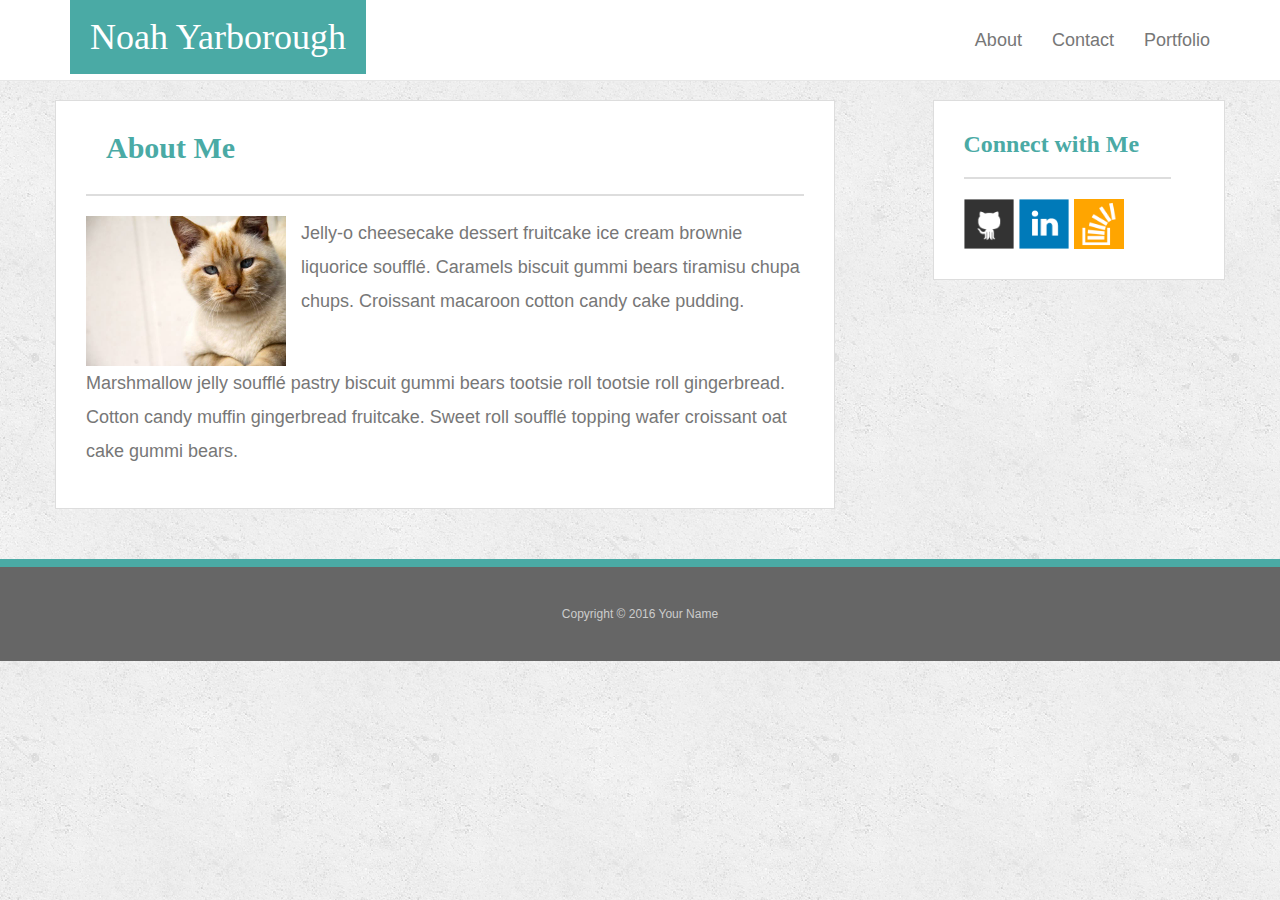
<file: index.html>
<!DOCTYPE html>
<html>
<head>
	<meta charset="UTF-8">
	<title>About</title>
<!-- Bootstrap Link -->
	<link href="https://maxcdn.bootstrapcdn.com/bootstrap/3.3.7/css/bootstrap.min.css" rel="stylesheet" integrity="sha384-BVYiiSIFeK1dGmJRAkycuHAHRg32OmUcww7on3RYdg4Va+PmSTsz/K68vbdEjh4u" crossorigin="anonymous">
	<link href="style.css" rel="stylesheet" type="text/css">
</head>
<body>
	<nav class="navbar navbar-default navbar-fixed-top">
  		<div class="container main-container">
    			<div class="row">
    				<div class="col-md-4">
    					<div class="navbar-header">Noah Yarborough</div>
    					</div>
    				<div class="col-md-4 col-md-offset-4">
						<ul class="nav navbar-nav navbar-right">
     						<li><a href="index.html">About</a></li>
     						<li><a href="contact.html">Contact</a></li>
      						<li><a href="portfolio.html">Portfolio</a></li>
    					</ul>
    				</div>
    			</div>
		</div>
	</nav>
	<div class="container main-container" id="main-container">
		<div class="row">
			<div class="col-md-8 main-section">
				<section >
    				<h1>About Me</h1>

     				<img src="images/cat.jpg" class="auth-image" alt="Your Name">

     				<p class="p1"> Marshmallow jelly souffl&eacute; pastry biscuit gummi bears tootsie roll tootsie roll gingerbread. Cotton candy muffin gingerbread fruitcake. Sweet roll souffl&eacute; topping wafer croissant oat cake gummi&nbsp;bears.</p>

    			    <p class="p2">Jelly-o cheesecake dessert fruitcake ice cream brownie liquorice souffl&eacute;. Caramels biscuit gummi bears tiramisu chupa chups. Croissant macaroon cotton candy cake pudding.</p>

   				</section>
			</div>
			<div class="col-md-3 col-md-offset-1 sidebar">
				<section>
      				<div id="connect">
        				<h2>Connect with Me</h2>

        				<a href="#"><img src="images/github-128.png" class="social" alt="GitHub" /></a>
        				<a href="#"><img src="images/linkedin-128.png" class="social" alt="LinkedIn" /></a>
        				<a href="#"><img src="images/stackoverflow-128.png" class="social" alt="Stack Overflow" /></a>
     		</div>
   				</section>
			</div>
		</div>
	</div>
	
	<footer>
    	<div class="container">
      	Copyright &copy; 2016 Your Name
    	</div>
 	</footer>

</body>
</html>
</file>
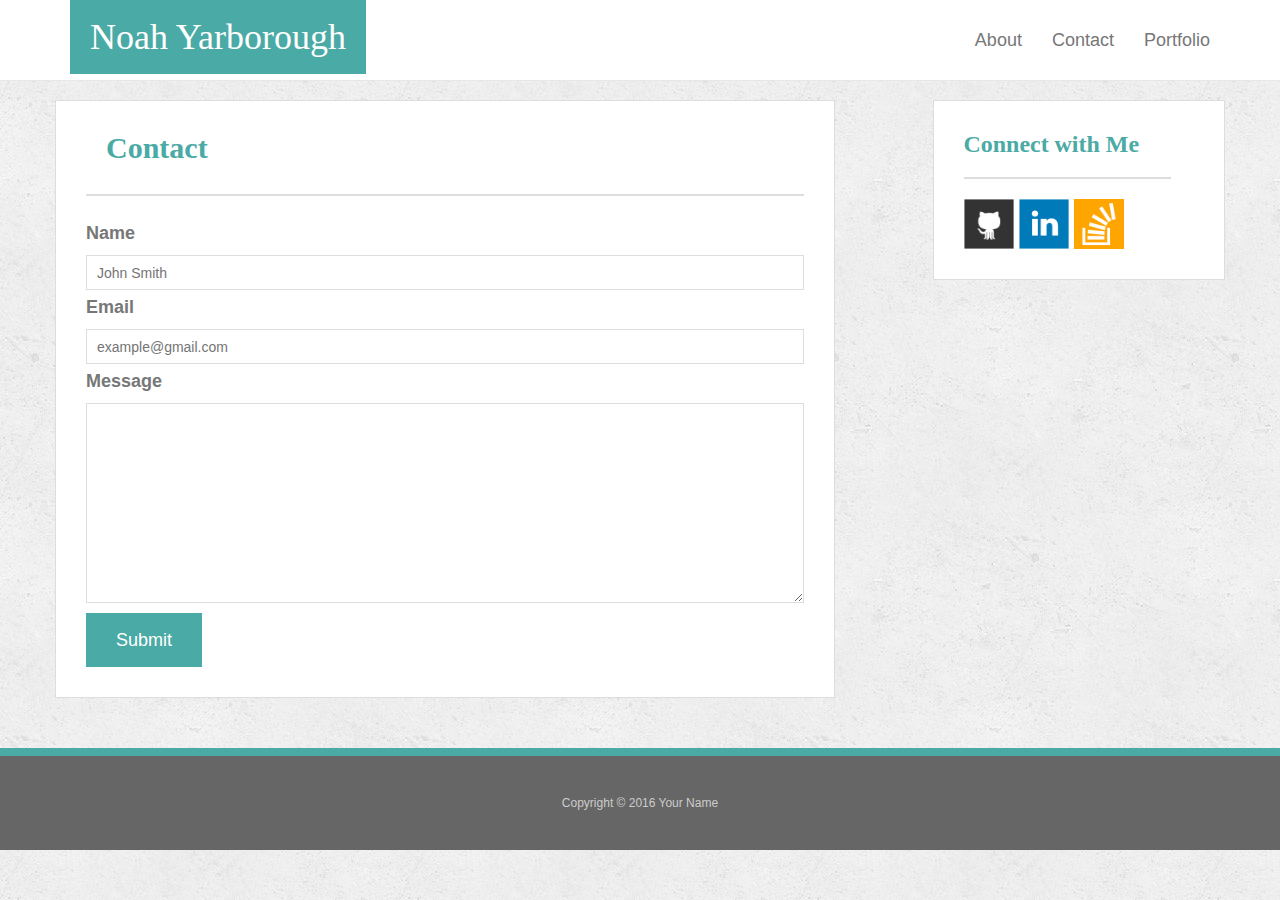
<file: contact.html>
<!DOCTYPE html>
<html>
<head>
	<meta charset="UTF-8">
	<title>Contact</title>
<!-- Bootstrap Link -->
	<link href="https://maxcdn.bootstrapcdn.com/bootstrap/3.3.7/css/bootstrap.min.css" rel="stylesheet" integrity="sha384-BVYiiSIFeK1dGmJRAkycuHAHRg32OmUcww7on3RYdg4Va+PmSTsz/K68vbdEjh4u" crossorigin="anonymous">
	<link href="style.css" rel="stylesheet" type="text/css">
</head>
<body>
	<nav class="navbar navbar-default navbar-fixed-top">
  		<div class="container">
    			<div class="row">
    				<div class="col-md-4">
    					<div class="navbar-header">Noah Yarborough</div>
    					</div>
    				<div class="col-md-4 col-md-offset-4"">
						<ul class="nav navbar-nav navbar-right">
     						<li><a href="index.html">About</a></li>
     						<li><a href="contact.html">Contact</a></li>
      					<li><a href="portfolio.html">Portfolio</a></li>
    					</ul>
    				</div>
    			</div>
		</div>
	</nav>
	<div class="container main-container" id="main-container">
		<div class="row">
			<div class="col-md-8 main-section">
				<section >
    				<h1>Contact</h1>
  <form id="contact-form">
        <ul>
          <li>
            <label for="name">Name</label>
            <input type="text" id="name" name="name" placeholder="John Smith" required="required">
          </li>
          <li>
            <label for="email">Email</label>
            <input type="email" id="email" name="email" placeholder="example@gmail.com" required="required">
          </li>
          <li>
            <label for="message">Message</label>
            <textarea id="message" name="message" required="required"></textarea>
          </li>
        </ul>
        <input type="submit" class="submit">
       </form>
   				</section>
			</div>
			<div class="col-md-3 col-md-offset-1 sidebar">
				<section>
      				<div id="connect">
        				<h2>Connect with Me</h2>

        				<a href="#"><img src="images/github-128.png" class="social" alt="GitHub" /></a>
        				<a href="#"><img src="images/linkedin-128.png" class="social" alt="LinkedIn" /></a>
        				<a href="#"><img src="images/stackoverflow-128.png" class="social" alt="Stack Overflow" /></a>
     		</div>
   				</section>
			</div>
		</div>
	</div>
	
	<footer>
    	<div class="container">
      	Copyright &copy; 2016 Your Name
    	</div>
 	</footer>

</body>
</html>
</file>
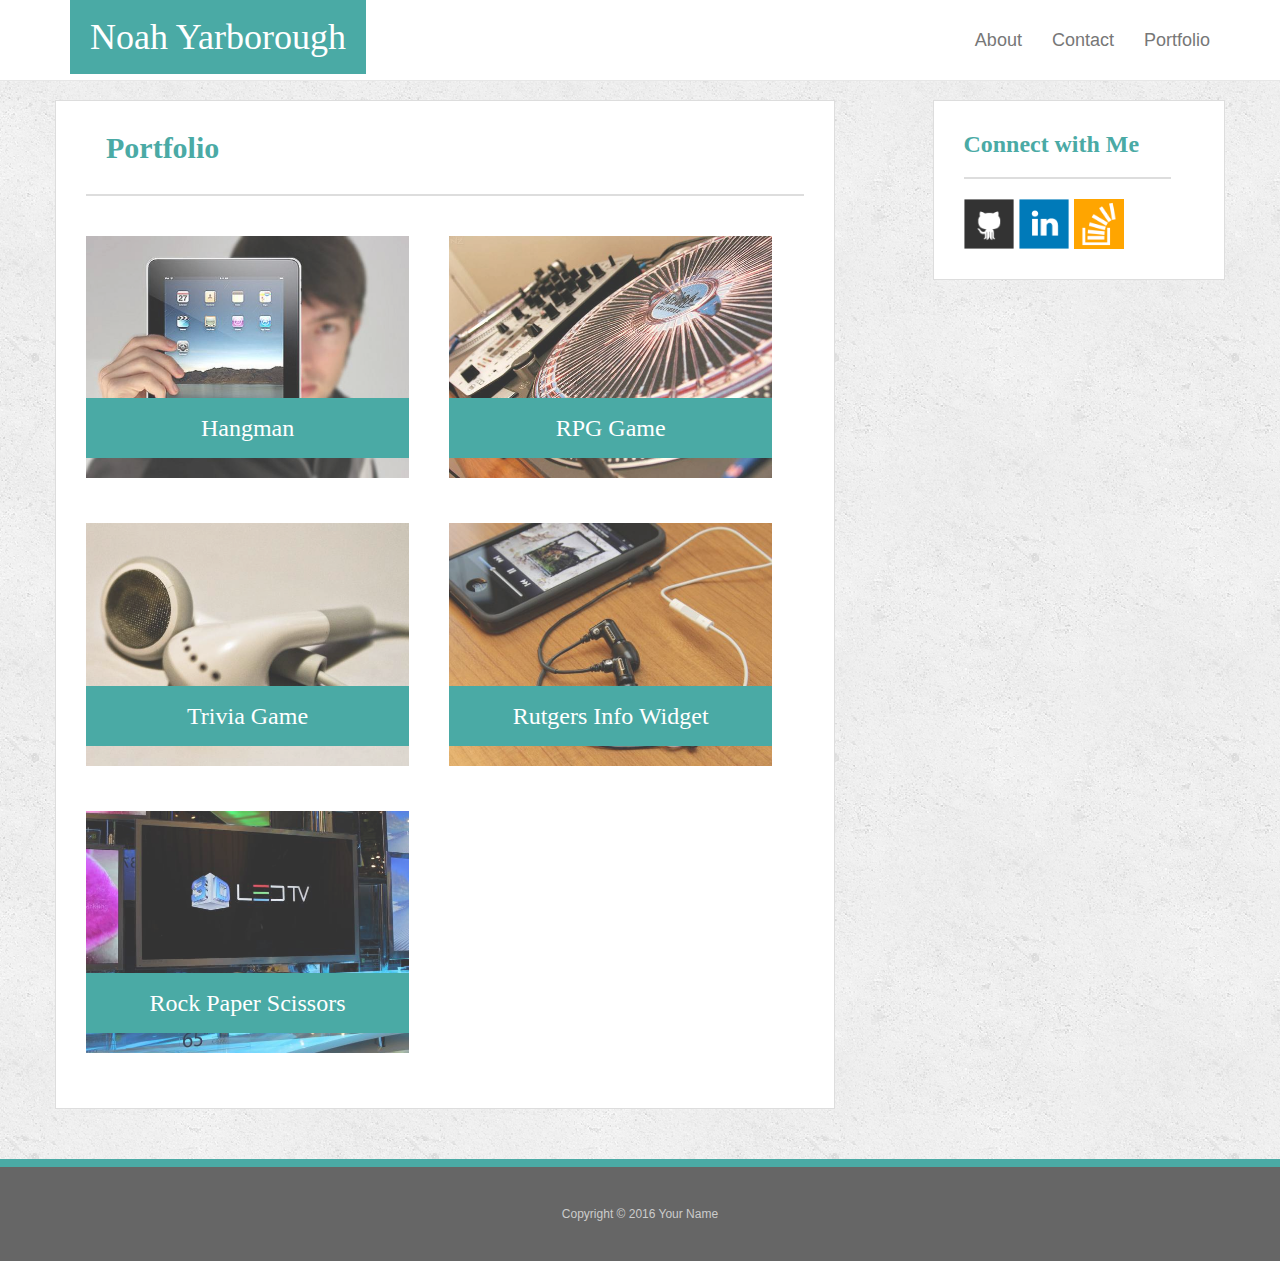
<file: portfolio.html>
<!DOCTYPE html>
<html>
<head>
	<meta charset="UTF-8">
	<title>Portfolio</title>
<!-- Bootstrap Link -->
	<link href="https://maxcdn.bootstrapcdn.com/bootstrap/3.3.7/css/bootstrap.min.css" rel="stylesheet" integrity="sha384-BVYiiSIFeK1dGmJRAkycuHAHRg32OmUcww7on3RYdg4Va+PmSTsz/K68vbdEjh4u" crossorigin="anonymous">
	<link href="style.css" rel="stylesheet" type="text/css">
</head>
<body>
	<nav class="navbar navbar-default navbar-fixed-top">
  		<div class="container">
    			<div class="row">
    				<div class="col-md-4">
    					<div class="navbar-header">Noah Yarborough</div>
    					</div>
    				<div class="col-md-4 col-md-offset-4"">
						<ul class="nav navbar-nav navbar-right">
     						<li><a href="index.html">About</a></li>
     						<li><a href="contact.html">Contact</a></li>
      						<li><a href="portfolio.html">Portfolio</a></li>
    					</ul>
    				</div>
    			</div>
		</div>
	</nav>
	<div class="container main-container" id="main-container">
		<div class="row">
			<div class="col-md-8 main-section">
				<section >
    				<h1>Portfolio</h1>
            <div class="workbox">
             <div class="work">
              <img src="images/technics-q-c-640-480-1.jpg" alt="hangman">

              <h3>Hangman</h3>
            </div>
            <div class="work">
            <img src="images/technics-q-c-640-480-2.jpg" alt="RPG Game">

            <h3>RPG Game</h3>
            </div>
            <div class="work">
            <img src="images/technics-q-c-640-480-5.jpg" alt="Trivia Game">

            <h3>Trivia Game</h3>
            </div>
            <div class="work">
            <img src="images/technics-q-c-640-480-7.jpg" alt="Rutgers Info Widget">

            <h3>Rutgers Info Widget</h3>
            </div>
            <div class="work">
            <img src="images/technics-q-c-640-480-9.jpg" alt="Rock Paper Scissors">

            <h3>Rock Paper Scissors</h3>
            </div>
            </div>
   				</section>
			</div>
			<div class="col-md-3 col-md-offset-1 sidebar">
				<section>
      				<div id="connect">
        				<h2>Connect with Me</h2>

        				<a href="#"><img src="images/github-128.png" class="social" alt="GitHub" /></a>
        				<a href="#"><img src="images/linkedin-128.png" class="social" alt="LinkedIn" /></a>
        				<a href="#"><img src="images/stackoverflow-128.png" class="social" alt="Stack Overflow" /></a>
     		</div>
   				</section>
			</div>
		</div>
	</div>
	
	<footer>
    	<div class="container">
      	Copyright &copy; 2016 Your Name
    	</div>
 	</footer>

</body>
</html>
</file>
<file: style.css>
body {
  font-family: Arial, "Helvetica Neue", Helvetica, sans-serif;
  font-size: 18px;
  line-height: 34px;
  color: #777;
  background: url("images/concrete_seamless.png");
  padding: 100px 0 0 0;
}

h1,
h3 {
  font-family: Georgia, Times, "Times New Roman", serif;
  font-weight: 700;
  color: #4aaaa5;
}

h2 {
  font-family: Georgia, Times, "Times New Roman", serif;
  font-weight: 700;
  font-size: 1.33em;
  color: #4aaaa5;
  padding: 0 0 20px 0;
}

/*Entire Navigation Bar*/
.navbar {
	background: #ffffff;
}
/*First and Last Name*/
.navbar-header {
  background: #4aaaa5;
  color: #ffffff;
  font-size: 2em;
  font-family: 'Georgia', Times, serif;
  padding: 20px;
}

/*List Items contained within this div*/
.nav {
	padding: 15px 0;
}
/*Points to each List Item*/
.nav a {
	border-right: 1px solid #efefef;
}
.nav a:first-child {
	border-right: none;
}

.auth-image {
	width: 200px;
	margin-right: 15px;
	float: left;
}

p.p1 {
	float: left;
}

.main-section {
	background: #fff;
	min-height: 400px;
	border: 1px solid #ddd;
	padding: 0 30px 30px 30px;
	margin: 0 0 50px 0;

}
.main-section h1 {
	padding: 30px 20px;
	margin: 0 0 20px 0;
	border-bottom: 2px solid #ddd;
	font-size: 30px;
	color: #4aaaa5;
}

.sidebar {
	padding: 30px;
	float: rights;
	background: #fff;
    border: 1px solid #ddd;
}

.sidebar h2 {
	margin: 0 0 20px 0;
	color: #4aaaa5;
 	border-bottom: 2px solid #ddd;
 	width: 90%;
}

#connect img {
	max-width: 30%;
	height: 50px;
}

footer {
  padding: 30px 0;
  clear: both;
  width: 100%;
  font-size: 12px;
  color: #fff;
  color: #ccc;
  text-align: center;
  background: #666;
  border-top: 8px solid #4aaaa5;
}

label,
input[type=text],
input[type=email],
textarea {
  display: block;
  width: 100%;
}

input[type=text],
input[type=email],
textarea {
  height: 35px;
  padding: 0 10px;
  font-size: 14px;
  border: 1px solid #ddd;
}

textarea {
  height: 200px;
}

input[type=submit] {
  padding: 10px 30px;
  font-size: 18px;
  color: #fff;
  cursor: pointer;
  background: #4aaaa5;
  border: 0 none;
}

li {
	list-style: none;
}

ul {
	padding: 0 0;
}

.work {
  position: relative;
  float: left;
  width: 45%;
  margin: 20px 0px 25px;
  overflow: auto;
}

.work:nth-child(even) {
  margin-left: 40px;
}

.work img {
  width: 100%;
  border: 0 none;
  opacity: 0.8;
}

.work h3 {
  position: absolute;
  bottom: 20px;
  width: 100%;
  padding: 15px;
  margin-bottom: 0;
  font-weight: 300;
  line-height: 30px;
  color: #fff;
  text-align: center;
  background: #4aaaa5;
  border-bottom: 0;
}
@media screen and (max-width:768px) {
	.main-container {
		padding-top: 80px;
	}
	.nav {
		text-align: center;
		width: 100%;
		
	}
	.navbar-header {
		text-align: center;
	}
	.nav li a {
		float: left;
		width: 33%;
	}
}
</file>
